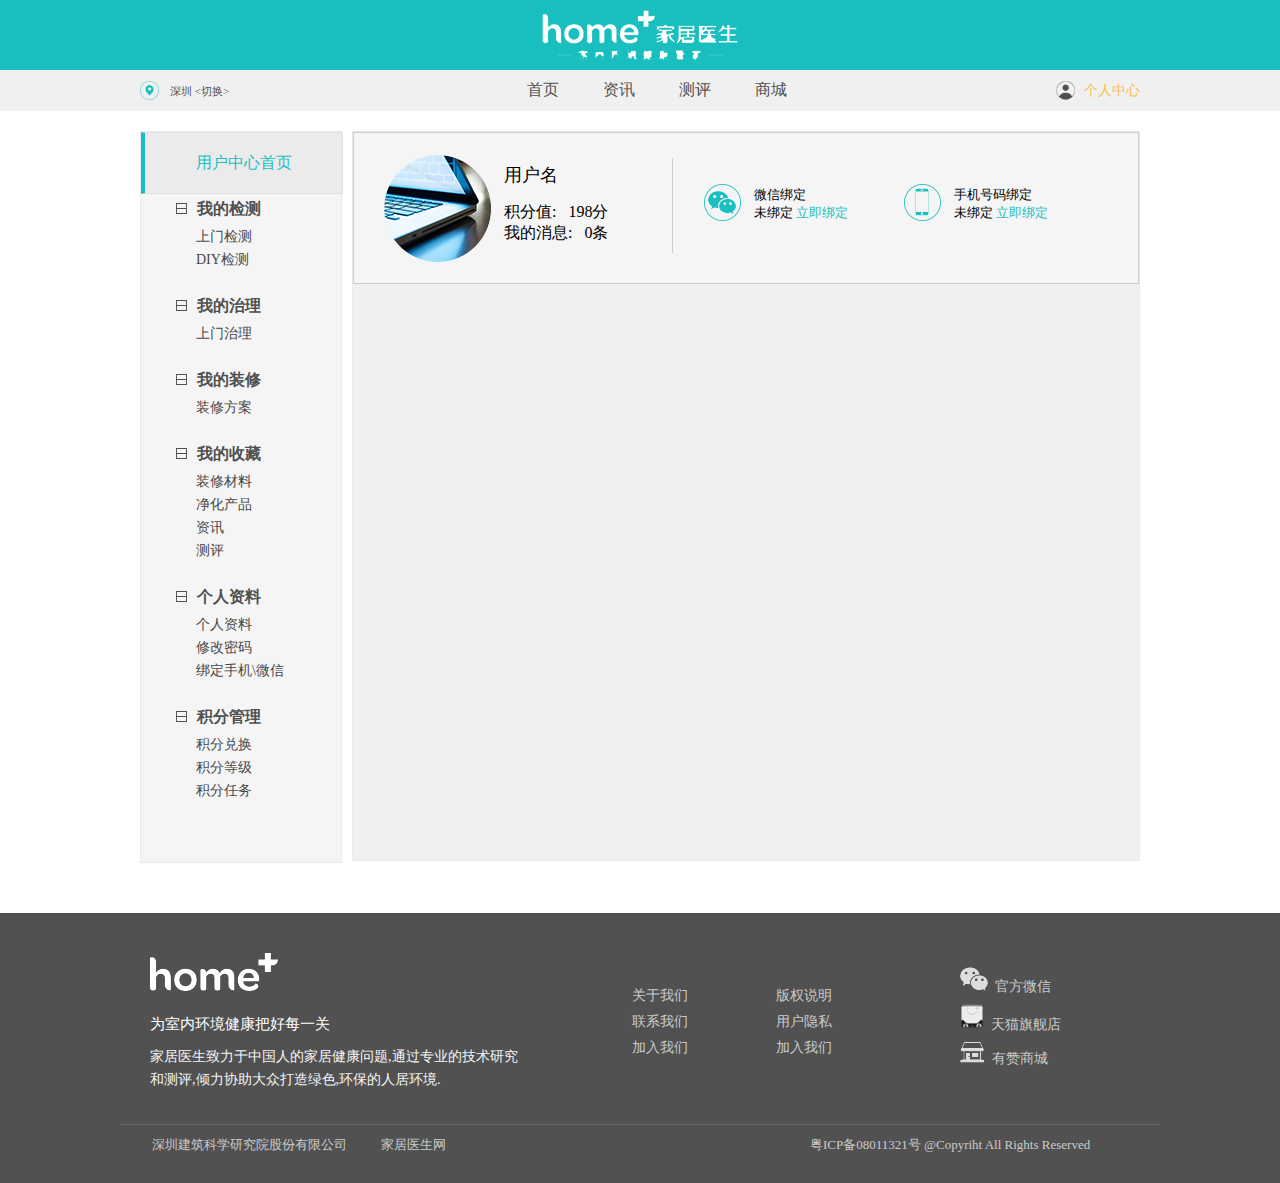
<file: index.html>
<!DOCTYPE html>
<html>
<head lang="en">
    <meta charset="UTF-8">
    <title>6.9家居医生</title>
    <link rel="stylesheet" href="./css/index.css"/>
</head>
<body>
<div class="top"></div>
<div class="nav">
    <div class="width center">
        <div class="city">
            <span></span><a class="sz">深圳&nbsp;<切换></a>
        </div>
        <a href="#">首页</a>
        <a href="#">资讯</a>
        <a href="#">测评</a>
        <a href="#">商城</a>
        <div class="private">
            <span ></span><a href="#">个人中心</a>
        </div>
    </div>
</div>
<div class="big center">
    <div class="left">
        <a class="mod" href="shouye.html" target="frame">用户中心首页</a>
        <ul class="check">
            <li class="one tt"><span></span>我的检测</li>
            <li><a class="oo" href="#" >上门检测</a></li>
            <li><a href="#">DIY检测</a></li>
        </ul>
        <ul class="administer">
            <li class="two tt"><span></span>我的治理</li>
            <li><a href="#">上门治理</a></li>
        </ul>
        <ul class="decorate">
            <li class="three tt"><span></span>我的装修</li>
            <li><a href="#">装修方案</a></li>
        </ul>
        <ul class="collect">
            <li class="four tt"><span></span>我的收藏</li>
            <li><a href="#">装修材料</a></li>
            <li><a href="#">净化产品</a></li>
            <li><a href="#">资讯</a></li>
            <li><a href="#">测评</a></li>
        </ul>
        <ul class="data">
            <li class="five tt"><span></span>个人资料</li>
            <li><a href="#">个人资料</a></li>
            <li><a href="#">修改密码</a></li>
            <li class="foc"><a href="center.html" target="frame">绑定手机\微信</a></li>
        </ul>
        <ul class="manage">
            <li class="six tt"><span></span>积分管理</li>
            <li><a href="#">积分兑换</a></li>
            <li><a href="#">积分等级</a></li>
            <li><a href="#">积分任务</a></li>
        </ul>
    </div>

    <iframe src="shouye.html" frameborder="0" name="frame"></iframe>

</div>
<div class="bottom">
    <div class="frame center">
        <div class="float">
            <div class="home">
                <img src="images/footerLogo.png" alt=""/>
                <p class="wei">为室内环境健康把好每一关</p>
                <p>家居医生致力于中国人的家居健康问题,通过专业的技术研究</p>
                <p>和测评,倾力协助大众打造绿色,环保的人居环境.</p>
            </div>
            <div class="gy">
                <p><a href="#">关于我们</a></p>
                <p><a href="#">联系我们</a></p>
                <p><a href="#">加入我们</a></p>
            </div>
            <div class="bq">
                <p><a href="#">版权说明</a></p>
                <p><a href="#">用户隐私</a></p>
                <p><a href="#">加入我们</a></p>
            </div>
            <div class="gf">
                <p><img class="img-one" src="images/weixin2.png" alt=""/> <a href="#">&nbsp;官方微信</a></p>
                <p><img src="images/tianmao.png" alt=""/> <a href="#">&nbsp;天猫旗舰店</a></p>
                <p><img src="images/shop.png" alt=""/> <a href="#">&nbsp;有赞商城</a></p>
            </div>
        </div>
        <div class="lin center"></div>
        <span class="sp1 an">深圳建筑科学研究院股份有限公司</span>
        <span class="sp2 an">家居医生网</span>
        <span class="sp3 an">粤ICP备08011321号 @Copyriht All Rights Reserved</span>
    </div>
</div>
</body>
</html>
</file>
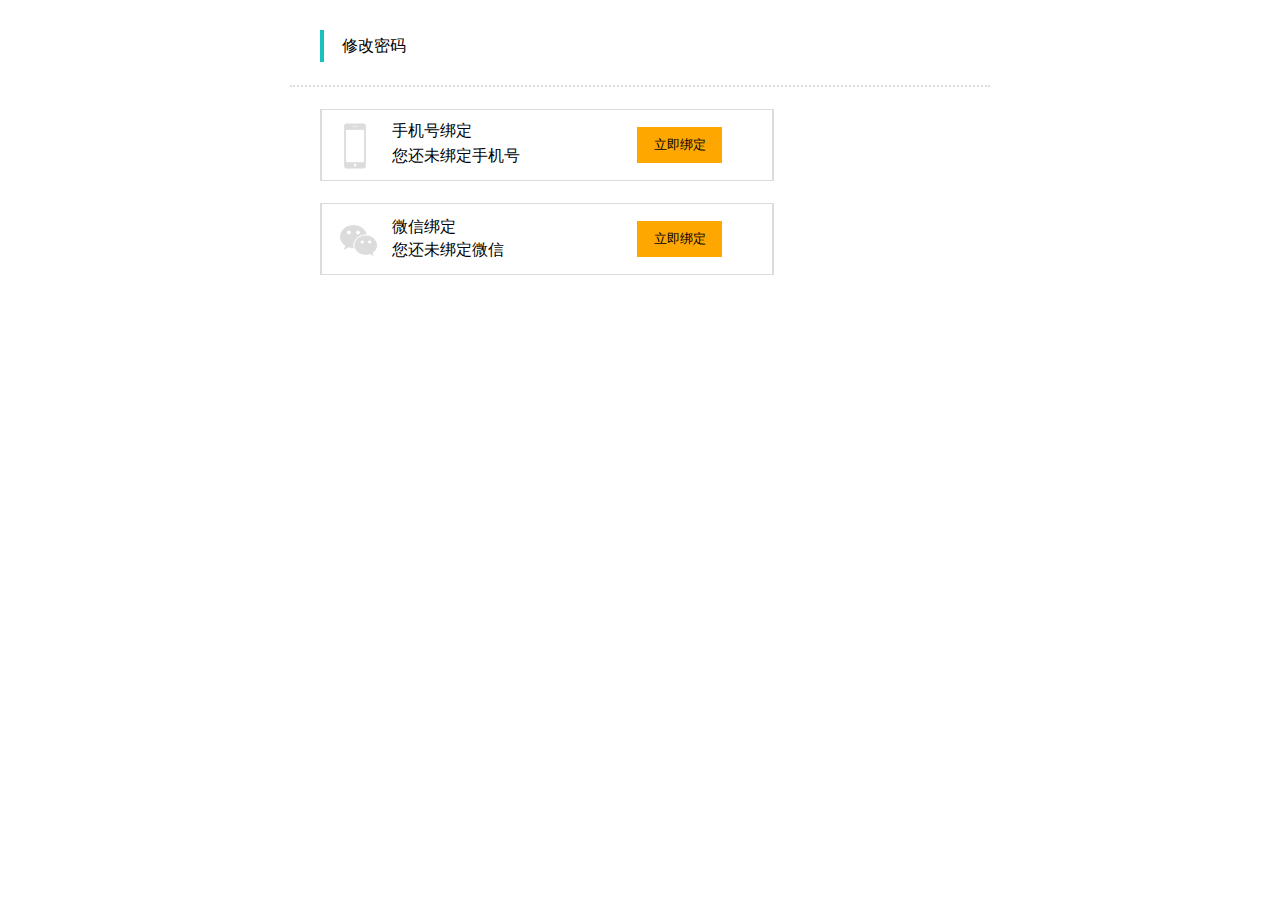
<file: center.html>
<!DOCTYPE html>
<html>
<head>
    <meta charset="UTF-8">
    <title></title>
    <link rel="stylesheet" href="./css/center.css"/>
</head>
<body>
	<!--修改密码块-->
	<div class="mod center">
    	<p>修改密码</p>
	</div>
	<!--手机中心块-->
	<div class="phone center">
    	<img src="images/phone2.png" />
    	<p class="sjband">手机号绑定</p>
    	<p class="sjunband">您还未绑定手机号</p>
    	<button>立即绑定</button>
	</div>
	<!--微信中心块-->
	<div class="WeChat center">
    	<img src="images/weixin3.png" />
    	<p class="wxband">微信绑定</p>
    	<p class="wxunband">您还未绑定微信</p>
    	<button>立即绑定</button>
	</div>
</body>
</html>
</file>
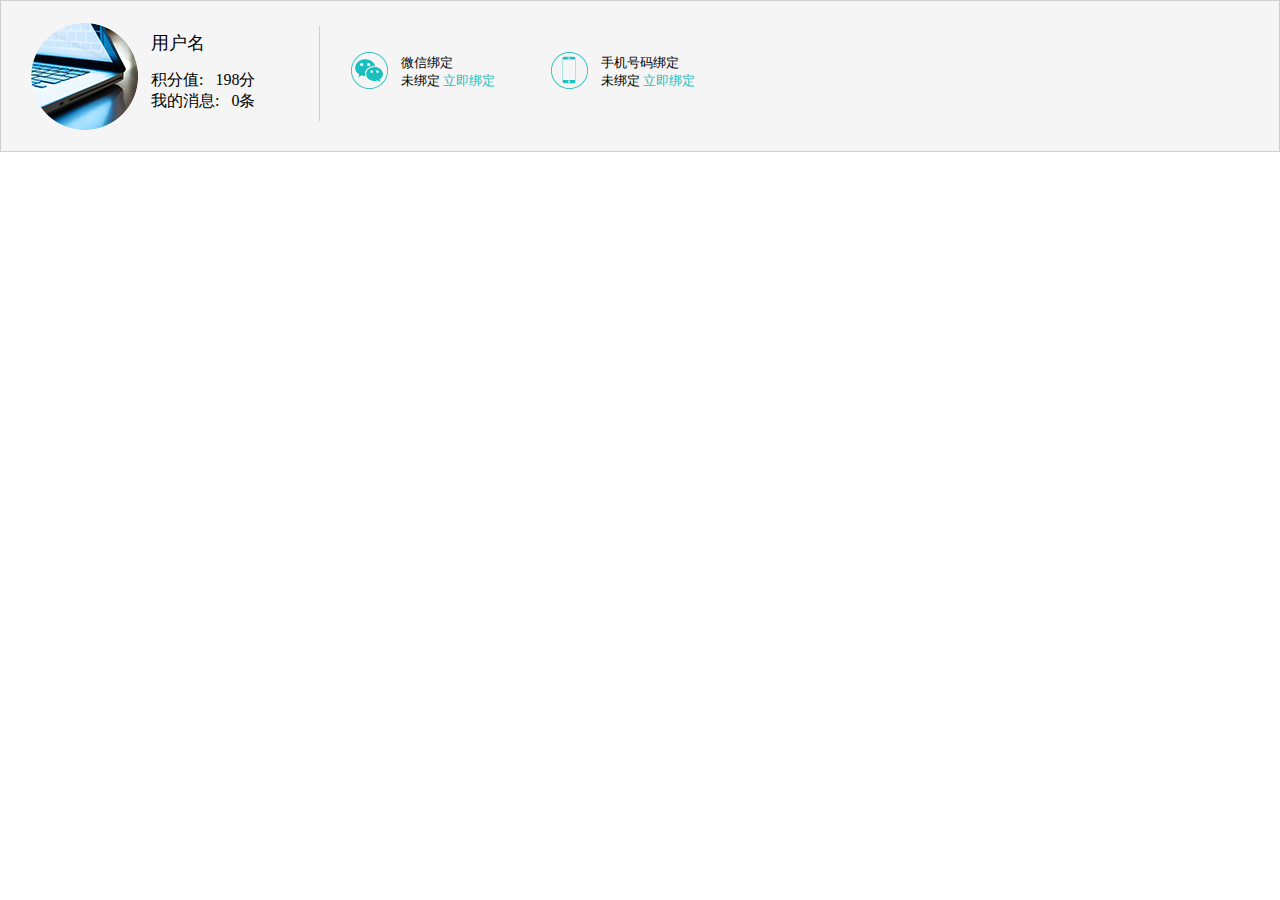
<file: shouye.html>
<!DOCTYPE html>
<html>
<head>
    <meta charset="UTF-8">
    <title></title>
    <link rel="stylesheet" href="./css/shouye.css"/>
</head>
<body>
	<!--用户名大块-->
	<div class="user">
    	<img src="images/user.png" />
    	<!--用户名小块-->
    	<div class="me">
        	<p>用户名</p>
       	 	<p><span>积分值:&nbsp;&nbsp;&nbsp;198分</span></p>
        	<p><span>我的消息:&nbsp;&nbsp;&nbsp;0条</span></p>
    	</div>
    	<!--中间那条线-->
    	<div class="line"></div>
    	<!--微信绑定小块-->
    	<img class="wx" src="images/weixin1.png" alt=""/>
    	<div class="user_wx">
        	<p>微信绑定</p>
        	<span>未绑定</span> <a href="#">立即绑定</a>
    	</div>
    	<!--手机绑定小块-->
    	<img  class="sj" src="images/phone.png" alt=""/>
    	<div class="user_sj">
        	<p>手机号码绑定</p>
        	<span>未绑定</span> <a href="#">立即绑定</a>
    	</div>
	</div>
</body>
</html>
</file>
<file: css/index.css>
*{
	margin: 0;
	padding: 0;
	}
.center{
	margin-left: auto;
	margin-right: auto;
	}
a{
	text-decoration: none;
	outline: none;
	}
ul{
	list-style: none;
	}
.top{
    background:#19BEBE url(../images/logo.png) no-repeat center center ;
    height: 70px;
}
.nav{
	background-color: #F0F0F0;
	}
.width{
	width: 1000px;
	line-height: 40px;
	text-align: center;
	position: relative;
	}
.width>a{
	padding: 0 20px;
	color: #505050;
	}
	.width>a:hover{
	color:#FEA700 ;
	}
.city{
	float: left;
	}
.city>span{
    display: inline-block;
    width: 19px;
    height: 19px;
    background: url("../images/location.png") no-repeat center center;
    position: absolute;
    top: 50%;
    margin-top: -10px;
}
.city>.sz{
	margin-left: 30px;
	}
.city a{
	font-size: 11px;
	color: #505050;
	}
.private{
	float: right;
	}
.private>span{
    display: inline-block;
    width: 19px;
    height: 19px;
    background: url("../images/adm.png") no-repeat center center;
    color: #FEA700;
    position: absolute;
    top: 50%;
    right: 65px;
    margin-top: -10px;
}
.width:after{
    content: "";
    display: table;
    clear: both;
}
.private>a{
	font-size: 14px;
	color:#F9BF50;
	}
.big{
	margin-top: 20px; 
	width: 1000px;
	}
.left{
    width: 200px;
    height: 730px;
    border: 1px solid #EAEAEA;
    float: left;
    background-color: whitesmoke;
}
iframe{
    float: left;
    width: 788px;
    height: 730px;
    margin-left: 10px;
    border: 1px solid #EAEAEA;
    box-sizing: border-box;
    background-color: #F0F0F0;
}
.big:after{
    content: "";
    display: table;
    clear: both;
}

.tt{
    font-size: 16px;
    font-weight: bold;
    color: #505050;
    padding: 5px 0
}
.big a:not(.mod){
    font-size: 14px;
    color:#484848;
}
.big li:not(.tt){
    padding: 2px 0;
}
.big ul{margin-left: 55px}
.left>a{
    display: inline-block;
    width: 202px;
    line-height: 60px;
    border: 1px solid #E1E1E1;
    border-left: 4px solid #1AC0C0;
    background-color: #EBEBEB;
    box-sizing: border-box;
    text-align: center;
    color: #1AC0C0;
}
.big ul:not(.check){
    margin-top: 20px;
}

.big span{
    display: inline-block;
    width:11px;
    height: 11px;
    background: url("../images/open.png") no-repeat center center;
    padding: 0 10px;
    margin-left: -30px;
}
.user{
    height: 300px;
    background-color:#EDEDED ;
}

.data{
	position: relative;
	}
.foc a:hover{
	color:#fea700;
	}
.mod:hover{ 
	color: #fea700;  
	}
.oo a:hover{ 
	color: #fea700;  
	}
.bottom{
    height: 270px;
    background-color: #515151;
    margin-top: 50px;
    color: #CBCBCB;
}
.frame{
	width: 1000px;
	}
.home,.gy,.bq,.gf{
	float: left;font-size: 14px;
	color: whitesmoke;
	}
.home>p{
	height: 23px;
}
.home{
    margin-top: 40px;
    margin-left: 10px;
}
.wei{padding: 10px 0;
	margin-top: 10px;
	color: white;
	font-size: 15px;
	}

.gy{
    margin-left: 110px;
    margin-top: 70px;
}
.bq{
    margin-left: 80px;
    margin-top: 70px;
}
.gf{
    margin-left: 120px;
    margin-top: 50px;
}
.gy>p,.bq>p,.gf>p{
	padding: 4px;
	}

.float:after{
    content: "";
    display: table;
    clear: both;
}
.lin{
    width: 1040px;
    border-bottom: 1px solid #666;
    margin-top: 30px;
    margin-bottom: 10px;
    margin-left: -20px;
}
.an{
    font-size: 13px;
}
.sp1{
	padding-left: 40px;
	padding-left: 12px;
	}
.sp2{
	padding-left: 30px;
	}
.sp3{
	padding-left: 360px;
	}
.bottom a{
	color:#CBCBCB;
	}
</file>
<file: css/center.css>
*{
	margin: 0;
	padding: 0;
	}
.center{
	margin-left: auto;
	margin-right: auto;
	}
.mod{
    width: 700px;
    height: 55px;
    border-bottom: 2px dotted #DCDCDC ;
    text-align: center;
    margin-top: 30px;
}
.mod>p{
    width: 100px;
    line-height: 22px;
    padding: 5px 0;
    border-left: 4px solid #1AC0C0;
    margin-left: 30px;
}
.phone{
    width: 450px;
    height: 70px;
    margin-top: 22px;
    border: 1px solid #DCDCDC;
    border-left: 2px solid #DCDCDC;
    border-right: 2px solid #DCDCDC;
    background-color: white;
    position: relative;
    left: 50%;
    margin-left: -320px;
}
.WeChat{
    width: 450px;
    height: 70px;
    margin-top: 22px;
    border: 1px solid #DCDCDC;
    border-left: 2px solid #DCDCDC;
    border-right: 2px solid #DCDCDC;
    background-color: white;
    position: relative;
    left: 50%;
    margin-left: -320px;
}
.phone>img{
    position: absolute;
    top: 18%;
    left: 10px;
}
.sjband{
    position: absolute;
    top: 16%;
    left: 70px;
}
.sjunband{
    position: absolute;
    top: 52%;
    left: 70px;
}
.phone>button{
    width: 85px;
    height: 36px;
    background-color: #FEA700;
    border: none;
    outline: none;
    position: absolute;
    top: 50%;
    margin-top: -18px;
    right: 50px;
}
.WeChat>button{
    width: 85px;
    height: 36px;
    background-color: #FEA700;
    border: none;
    outline: none;
    position: absolute;
    top: 50%;
    margin-top: -18px;
    right: 50px;
}
.wxband{
    position: absolute;
    top: 18%;
    left: 70px;
}
.wxunband{
    position: absolute;
    top: 52%;
    left: 70px;
}
.WeChat>img{
    position: absolute;
    top: 30%;
    left: 18px;
}
</file>
<file: css/shouye.css>
*{
	margin: 0;
	padding: 0;
}
a{
	text-decoration: none;
}
.user{
    background-color: whitesmoke;
    position: relative;
    height: 150px;
    border: 1px solid #cecece;
}
.user>div{
    float: left;
    position: absolute;
}
.user img{
	position: absolute;
}
.user:after{
    content: "";
    display: table;
    clear: both;
}
.me>p:nth-child(1){
	font-size: 18px;
}
.me>p:nth-child(2){
	padding-top: 15px;
}
.me.fs{
	padding-left: 15px;
}
.me.sl{
	padding-left: 10px;
}
.me{
    top: 20%;
    left: 150px;
}
.user_wx{
    top: 35%;
    left: 400px;
    font-size: 13px;
}
.user_sj{
    top: 35%;
    left: 600px;
    font-size: 13px;
}
.user img:nth-child(1){
    width: 108px;
    height: 109px;
    left: 30px;
    top: 50%;
    margin-top: -54.5px;
}
.wx{
    left: 350px;
    top: 34%;
}
.sj{
    left: 550px;
    top: 34%;
}
.line{
    height: 95px;
    width: 1px;
    border-right: 1px solid #CECECE;
    margin-left: 317px;
    margin-top: 25px;
}
.user a{color: #1AC0C0}
</file>
